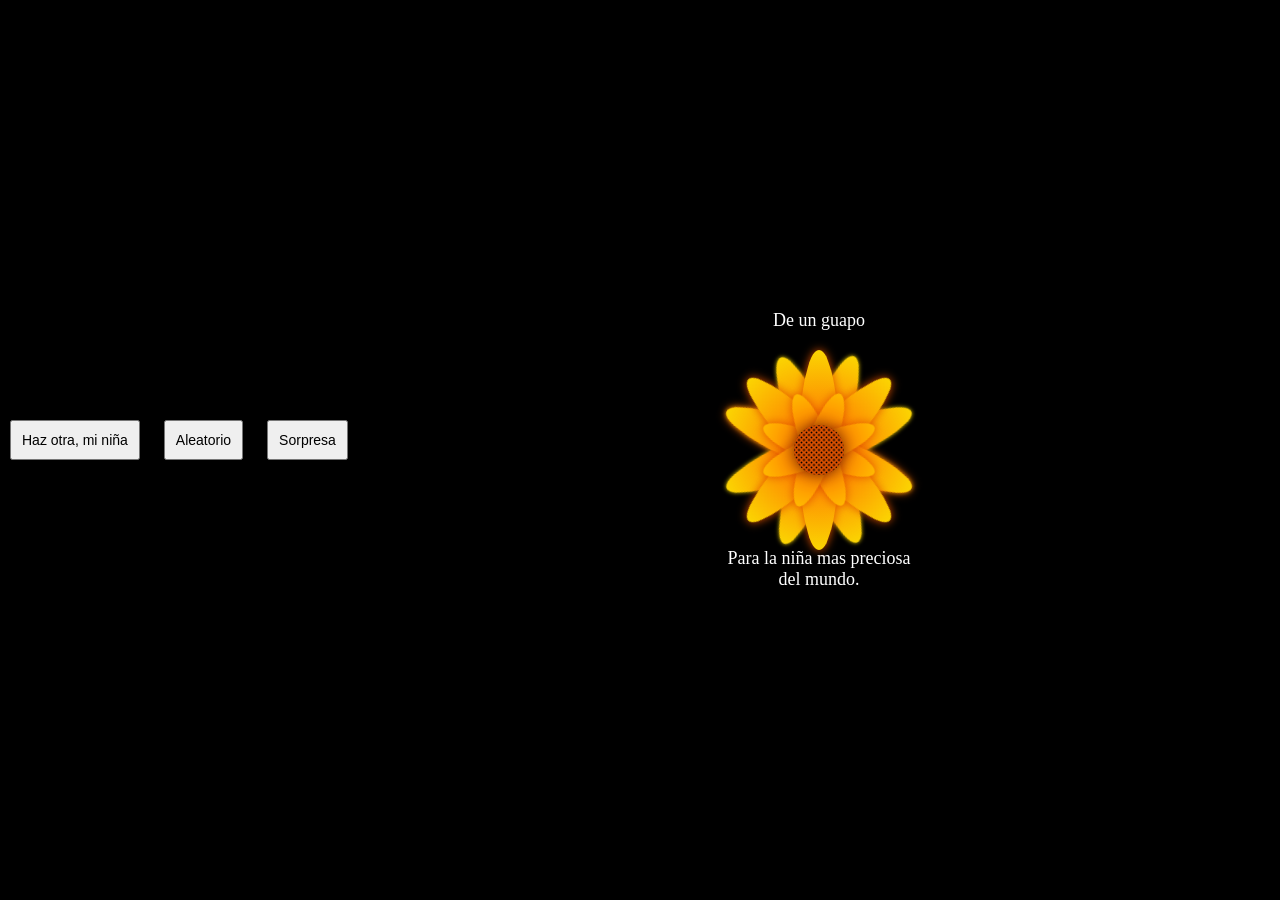
<file: index.html>
<!DOCTYPE html>
<html lang="es">

<head>
    <meta charset="UTF-8">
    <meta http-equiv="X-UA-Compatible" content="IE=edge">
    <meta name="viewport" content="width=device-width, initial-scale=1.0">
    <link rel="stylesheet" href="styles.css">
    <title>Flores para una guapa</title>
</head>

<body>

<div class="controls">
    <button onclick="duplicateFlower()">Haz otra, mi niña</button>
    <button onclick="changePetalColor()">Aleatorio</button>
    <button onclick="changePetalColorToGray()">Sorpresa</button>
</div>

<div class="flower">
    <div class="text-above">De un guapo</div>
    <div class="mid"></div>
    <div class="Petal1 p1"></div>
    <div class="Petal1 p2"></div>
    <div class="Petal1 p3"></div>
    <div class="Petal1 p4"></div>
    <div class="Petal2 p1"></div>
    <div class="Petal2 p2"></div>
    <div class="Petal2 p3"></div>
    <div class="Petal2 p4"></div>
    <div class="Petal3 p1"></div>
    <div class="Petal3 p2"></div>
    <div class="Petal3 p3"></div>
    <div class="Petal3 p4"></div>
    <div class="text-below">Para la niña mas preciosa del mundo.</div>
</div>

<script src="scripts.js"></script>

</body>
</html>
</file>
<file: styles.css>
body {
    background-color: #000;
    margin: 0;
    padding: 0;
    height: 100vh;
    display: flex;
    align-items: center;
    justify-content: center;
}

.flower {
    height: 200px;
    width: 200px;
    margin: 20px auto;
    display: flex;
    align-items: center;
    justify-content: center;
    position: relative;
    background-color: #000;
    animation: pulsate 2s infinite;
}

.text-above,
.text-below {
    position: absolute;
    text-align: center;
    color: #fff;
    font-size: 18px; /* Ajusta el tamaño del texto según sea necesario */
}

.text-above {
    top: -40px; /* Ajusta la posición vertical del texto arriba de la flor */
}

.text-below {
    bottom: -40px; /* Ajusta la posición vertical del texto debajo de la flor */
}

@keyframes pulsate {
    0% {
        transform: scale(1.5);
    }
    50% {
        transform: scale(1.6);
    }
    100% {
        transform: scale(1.5);
    }
}

.mid {
    width: 50px;
    height: 50px;
    border-radius: 50%;
    background: radial-gradient(circle, #000, #ff5e00, #000);
    z-index: 4;
    background-size: 5px 5px;
    filter: drop-shadow(0 0 8px #682600);
}

.Petal1 {
    position: absolute;
    left: 40px;
    z-index: 3;
    width: 120px;
    height: 30px;
    border-radius: 50%;
    background: radial-gradient(circle, #ff5e00, #ffbb00);
    filter: drop-shadow(0 0 5px #e05200);
}

.Petal1.p1 {
    transform: rotate(22.5deg);
}

.Petal1.p2 {
    transform: rotate(67.5deg);
}

.Petal1.p3 {
    transform: rotate(110.5deg);
}

.Petal1.p4 {
    transform: rotate(157.5deg);
}

.Petal2 {
    position: absolute;
    left: 0;
    z-index: 2;
    width: 200px;
    height: 40px;
    border-radius: 50%;
    background: radial-gradient(circle, #ff5e00, #fbd702);
    filter: drop-shadow(0 0 5px #e05200);
}

.Petal2.p1 {
    transform: rotate(22.5deg);
}

.Petal2.p2 {
    transform: rotate(90deg);
}

.Petal2.p3 {
    transform: rotate(45deg);
}

.Petal2.p4 {
    transform: rotate(135deg);
}

.Petal3 {
    position: absolute;
    left: 0px;
    z-index: 1;
    width: 200px;
    height: 40px;
    border-radius: 50%;
    background: radial-gradient(circle, #ff5e00, #fbd702);
    filter: drop-shadow(0 0 2px #fbd702);
}

.Petal3.p1 {
    transform: rotate(22.5deg);
}

.Petal3.p2 {
    transform: rotate(67.5deg);
}

.Petal3.p3 {
    transform: rotate(110.5deg);
}

.Petal3.p4 {
    transform: rotate(157.5deg);
}

.controls {
    text-align: center;
    margin-bottom: 20px;
}

.controls button {
    margin: 0 10px;
    padding: 10px;
    font-size: 14px;
}

.controls button:hover {
    cursor: pointer;
}
</file>
